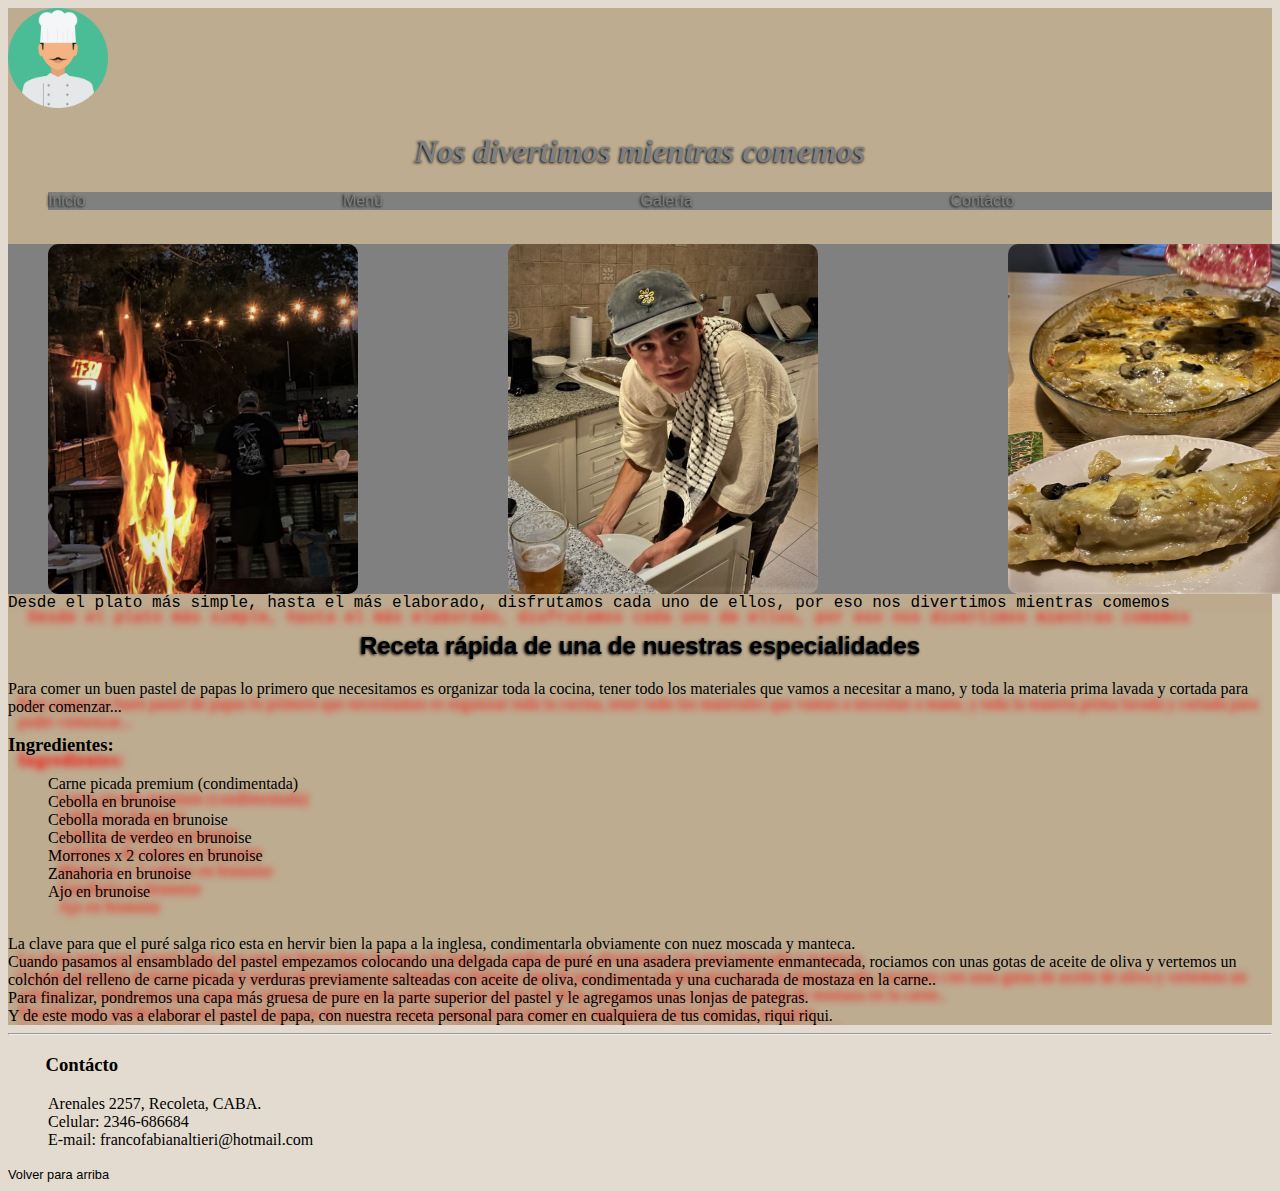
<file: index.html>
<!DOCTYPE html>
<html lang="en">
<head>
    <meta charset="UTF-8">
    <meta http-equiv="X-UA-Compatible" content="IE=edge">
    <meta name="viewport" content="width=device-width, initial-scale=1.0">
    <title>Comidas Pedro</title>
    <link rel="stylesheet" href="css/main.css"> <!-- link css -->
    <link rel="shortcut icon" href="media/favicon.png" type="image/x-icon"> <!-- favicon -->
</head>
<body>
   
 <header class="cabecera">
    <img id="chef" src="media/favicon.png" alt="logo sitio">
    <h1>Nos divertimos mientras comemos</h1>
    <nav>
        <ul class="grid-container border">
            <li class="grid-item item-1"> <a href="index.html">Inicio</a> </li>
            <li class="grid-item item-2"> <a href="pages/menu.html">Menú</a> </li>
            <li class="grid-item item-3"> <a href="pages/galeria.html">Galería</a> </li>
            <li class="grid-item item-4"> <a href="#abajo">Contácto</a> </li>
        </ul> 
    </nav> <br>
<div class="grid-container1"> 
    <img src="media/primer-foto1.jpeg" class="primerfoto" alt="primer-foto1">
    <img src="media/pedrito.jpeg" class="pedrito" alt="pedrito">
    <img src="media/canelon.jpeg" class="canelon" alt="canelon">
</div>
    
 </header>

 <section class="seccion-color">
    <article class="text">
        <div class="text1">Desde el plato más simple, hasta el más elaborado, disfrutamos cada uno de ellos, por eso nos divertimos mientras comemos</div>
        <h2 class="receta">Receta rápida de una de nuestras especialidades</h2>
        <div class="receta-final">
            Para comer un buen pastel de papas lo primero que necesitamos es organizar toda la cocina, tener todo los materiales que vamos a necesitar a mano, y toda la materia prima lavada y cortada para poder comenzar... <br>
         <h3>Ingredientes:</h3>
         <ul class="listas-receta">
                <li>Carne picada premium (condimentada)</li>
                <li>Cebolla en brunoise</li>
                <li>Cebolla morada en brunoise</li>
                <li>Cebollita de verdeo en brunoise</li>
                <li>Morrones x 2 colores en brunoise</li>
                <li>Zanahoria en brunoise</li>
                <li>Ajo en brunoise</li> <br>
         </ul>

            <span class="receta-final1"> 
                La clave para que el puré salga  rico esta en hervir bien la papa a la inglesa, condimentarla obviamente con nuez moscada y manteca. <br>
  
                Cuando pasamos al ensamblado del pastel empezamos colocando una delgada capa de puré en una asadera previamente enmantecada, rociamos con unas gotas de aceite de oliva y  vertemos un colchón del relleno de carne picada y verduras previamente salteadas con aceite de oliva, condimentada y una cucharada de mostaza en la carne.. <br>
                Para finalizar, pondremos una capa más gruesa de pure en la parte superior del pastel y le agregamos  unas lonjas de pategras. <br>
                Y de este modo vas a elaborar el pastel de papa, con nuestra receta personal para comer en cualquiera de tus comidas, riqui riqui. <br> 
            </span>

        </div>
    </article>
 </section>
    





    <HR>
    <footer class="footer-edit">
        <h3 class="contacto-footer">Contácto</h3>
        <ul id="abajo">
            <li>Arenales 2257, Recoleta, CABA.</li>
            <li>Celular: 2346-686684</li>
            <li>E-mail: francofabianaltieri@hotmail.com</li>
        </ul>
        <a href="#chef">Volver para arriba</a>

    </footer>
</body>
</html>
</file>
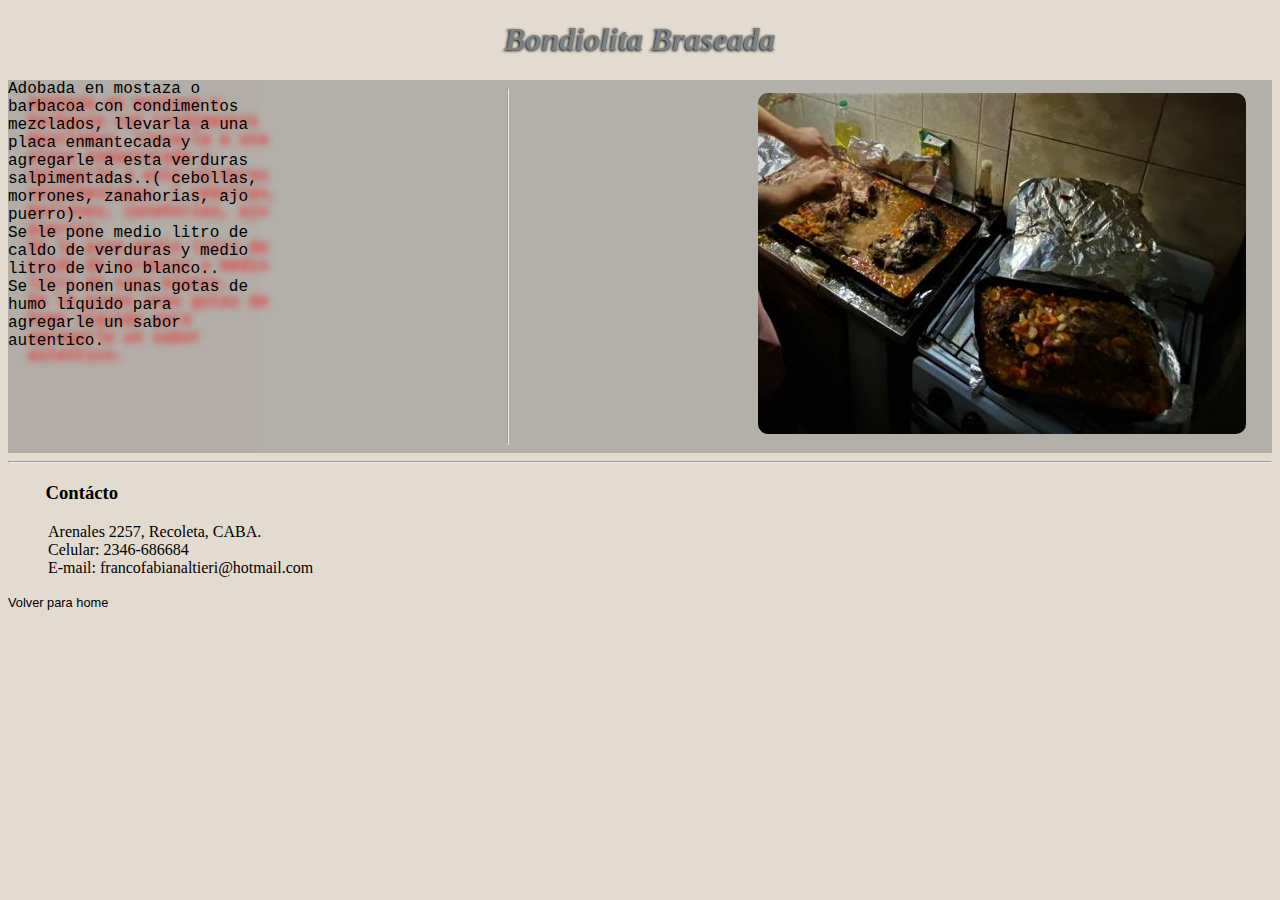
<file: menu.html>
<!DOCTYPE html>
<html lang="en">
<head>
    <meta charset="UTF-8">
    <meta http-equiv="X-UA-Compatible" content="IE=edge">
    <meta name="viewport" content="width=device-width, initial-scale=1.0">
    <title>Menú</title>
    <link rel="shortcut icon" href="../media/favicon.png" type="image/x-icon"> <!-- favicon -->
    <link rel="stylesheet" href="../css/main.css"> <!-- link css -->
</head>
<body>
    <h1 class="titu1"> Bondiolita Braseada</h1>
<div class="grid-container3">
    <section class="texto">
    Adobada en mostaza o barbacoa con condimentos mezclados,
    llevarla a una placa enmantecada y agregarle a esta verduras salpimentadas..( cebollas, morrones, zanahorias, ajo puerro). <br>
    Se le pone medio litro de caldo de verduras y medio litro de vino blanco.. <br>
     Se le ponen unas gotas de humo líquido para agregarle un sabor autentico.
    </section> 

 <hr>

 <div class="menu-img">
    <img src="../media/lauri.jpeg" alt="lauri">
    
 </div>
</div>
<hr>
<footer class="footer-edit">
    <h3 class="contacto-footer">Contácto</h3>
    <ul id="abajo">
        <li>Arenales 2257, Recoleta, CABA.</li>
        <li>Celular: 2346-686684</li>
        <li>E-mail: francofabianaltieri@hotmail.com</li>
    </ul>
    <a href="../index.html">Volver para home</a>

</footer>

</body>
</html>
</file>
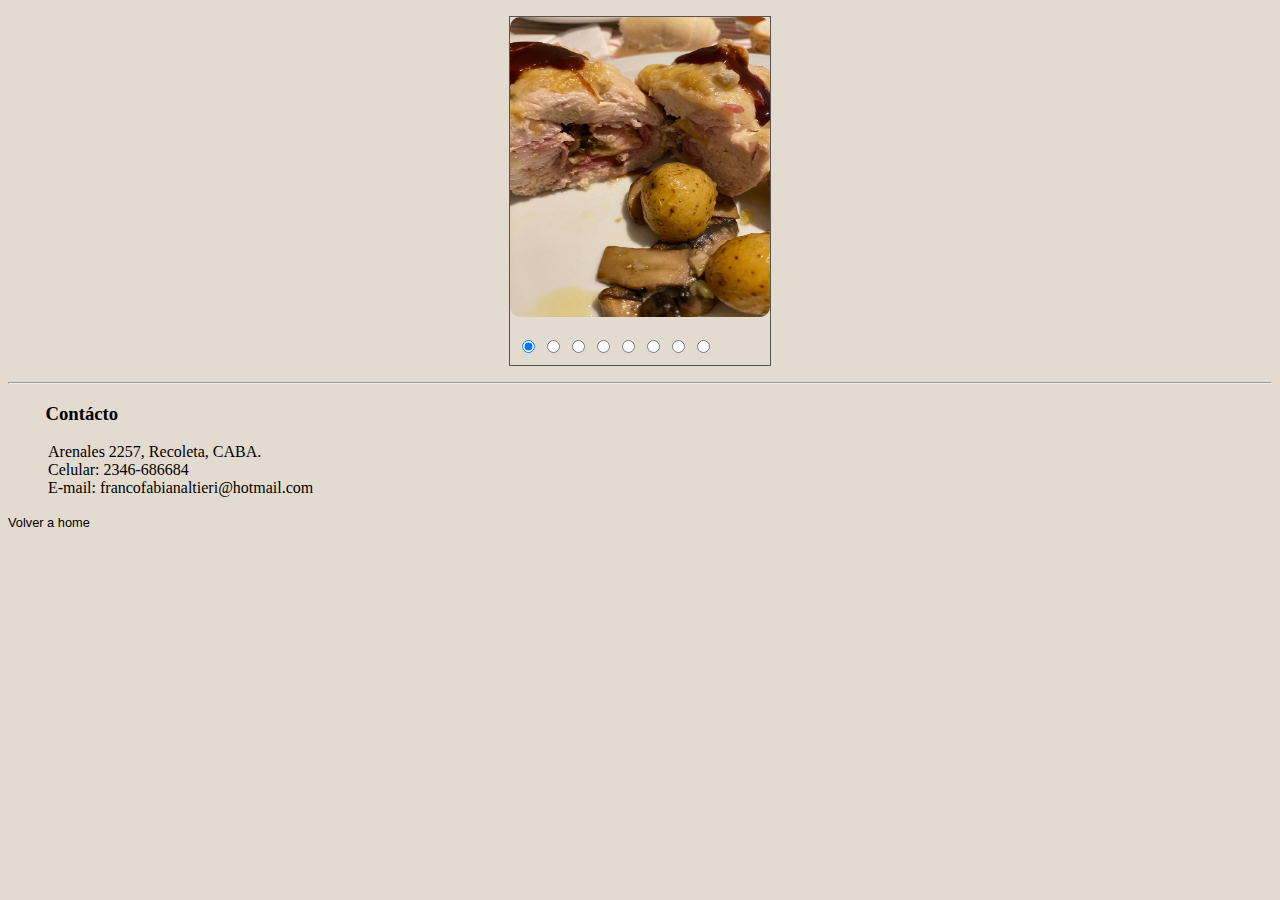
<file: pages/galeria.html>
<!DOCTYPE html>
<html lang="en">
<head>
    <meta charset="UTF-8">
    <meta http-equiv="X-UA-Compatible" content="IE=edge">
    <meta name="viewport" content="width=device-width, initial-scale=1.0">
    <title>Galería</title>
    <link rel="stylesheet" href="../css/main.css"> <!-- link css -->
    <link rel="shortcut icon" href="../media/favicon.png" type="image/x-icon"> <!-- favicon -->
</head>
<body>

    <div class="fotitos">
        <input type="radio" name="navegacion" id="_1" checked>
        <input type="radio" name="navegacion" id="_2">
        <input type="radio" name="navegacion" id="_3">
        <input type="radio" name="navegacion" id="_4"> 
        <input type="radio" name="navegacion" id="_5">
        <input type="radio" name="navegacion" id="_6">
        <input type="radio" name="navegacion" id="_7">
        <input type="radio" name="navegacion" id="_8">
        <img src="../media/comidita1.jpeg" width="260" height="300" alt="comidita1" />
        <img src="../media/comidita2.jpeg" width="260" height="300" alt="comidita2"  />
        <img src="../media/comidita3.jpeg" width="260" height="300" alt="comidita3" />
        <img src="../media/comidita4.jpeg" width="260" height="300" alt="comidita4" />
        <img src="../media/comidita5.jpeg" width="260" height="300" alt="comidita5" />
        <img src="../media/comidita6.jpeg" width="260" height="300" alt="comidita6" />
        <img src="../media/comidita7.jpeg" width="260" height="300" alt="comidita7" />
        <img src="../media/comidita8.jpeg" width="260" height="300" alt="comidita8" />
      </div>


    <HR>
    <footer class="footer-edit">
        <h3 class="contacto-footer">Contácto</h3>
        <ul>
            <li>Arenales 2257, Recoleta, CABA.</li>
            <li>Celular: 2346-686684</li>
            <li>E-mail: francofabianaltieri@hotmail.com</li>
        </ul>
        <a href="../index.html"> Volver a home</a>
        

    </footer>
    
</body>
</html>
</file>
<file: css/main.css>
body {
    background-color: #8c6d3b3f;
}

ul {
  list-style-type: none;
}

header {
    background-color: #8c6d3b6c;
}
#chef {
    width: 100px
 }


.cabecera h1 {
    text-align: center;
    font-style: italic;
    color: grey;
    text-shadow: -1px 1px 3px black;
    
}



nav a {
   
    overflow: hidden;
    text-decoration: none;
    margin-top: auto;
    color: grey;
    font-family: Impact, Haettenschweiler, 'Arial Narrow Bold', sans-serif;
    text-shadow: -1px 1px 3px black;
    
}


img {
  border-radius: 10px;
    
}

.primerfoto {
    width: 310px;
    height: 350px;
    margin-right: 150px;
    margin-left: 40px;
    box-shadow: inset;
}

.pedrito {
    width: 310px;
    height: 350px;
    margin-right: 150px;
}

.canelon {
    width: 310px;
    height: 350px;
}

.text p {
    margin-left: 15px;
}
.text1 {
    
    font-family: 'Courier New', Courier, monospace;
    background-color: #8c6d3b05;
    text-shadow: 20px 15px 7px red;
}

.seccion-color {
    background-color: #8c6d3b6c;
    overflow: hidden;
}
.receta {
    text-align: center;
    font-family: Verdana, Geneva, Tahoma, sans-serif;
    text-shadow: -1px 1px 3px black;
}

.receta-final {
    text-shadow: 10px 15px 7px red;

}
.receta-final1 {
    text-shadow: 10px 15px 7px red;
    overflow: hidden;
}

.listas-receta {
    text-shadow: 10px 15px 7px red;
}

.footer-edit a {
    color: black;
    font-family: Impact, Haettenschweiler, 'Arial Narrow Bold', sans-serif;
    font-size: 0.8em;
    text-decoration: none;
}

.contacto-footer {
    margin-left: 2em;
}

.fotitos {
    height: calc( 300px + 3em);
    width: 260px;
    margin:1em auto;
    border: 1px solid #555;
    position: relative;  
  }
  
  .fotitos img {
    position: absolute;
    top: 0;
    left: 0;
    opacity: 0;
    transition: opacity 3s;
  }
  
  .fotitos input[type=radio] {
    position: relative;
    bottom: calc(-300px - 1.5em);
    left: .5em;
  }
  
  .fotitos input[type=radio]:nth-of-type(1):checked ~ img:nth-of-type(1) {
    opacity: 1;
  }
  
  .fotitos input[type=radio]:nth-of-type(2):checked ~ img:nth-of-type(2) {
    opacity: 1;
  }
  
  .fotitos input[type=radio]:nth-of-type(3):checked ~ img:nth-of-type(3) {
    opacity: 1;
  }
  
  .fotitos input[type=radio]:nth-of-type(4):checked ~ img:nth-of-type(4) {
    opacity: 1;
  }

  .fotitos input[type=radio]:nth-of-type(5):checked ~ img:nth-of-type(5) {
    opacity: 1;
  }

  .fotitos input[type=radio]:nth-of-type(6):checked ~ img:nth-of-type(6) {
    opacity: 1;
  }

  .fotitos input[type=radio]:nth-of-type(7):checked ~ img:nth-of-type(7) {
    opacity: 1;
  }

  .fotitos input[type=radio]:nth-of-type(8):checked ~ img:nth-of-type(8) {
    opacity: 1;
  }

  .titu1 {
    text-align: center;
    font-style: italic;
    color: grey;
    text-shadow: -1px 1px 3px black;
     }

     .texto {
    
        font-family: 'Courier New', Courier, monospace;
        background-color: #8c6d3b05;
        text-shadow: 20px 15px 7px red;
    }

    .menu-img {
        height: calc( 300px + 3em);
        width: 260px;
        margin:0.8em auto;
        text-align: center;
        
        
    }

    .border {
      border: auto solid grey;
    }

    .item-1{
      background-color: grey;
    }

    .item-2{
      background-color: grey;
    }

    .item-3{
      background-color: grey;
    }

    .item-4{
      background-color: grey;
    }
    
    .grid-container {
      display: grid;
      grid-template-columns: auto auto auto auto; 
     
     }
     
     .grid-container1 {
      background-color: grey;
      display: grid;
      grid-template-columns: 500px 500px 500px;
      grid-template-rows: auto;
     }

     .grid-container3 {  
      background-color: rgba(128, 128, 128, 0.479);
      display: grid;
      grid-template-columns: 250px 500px 200px;
     
    }
</file>
